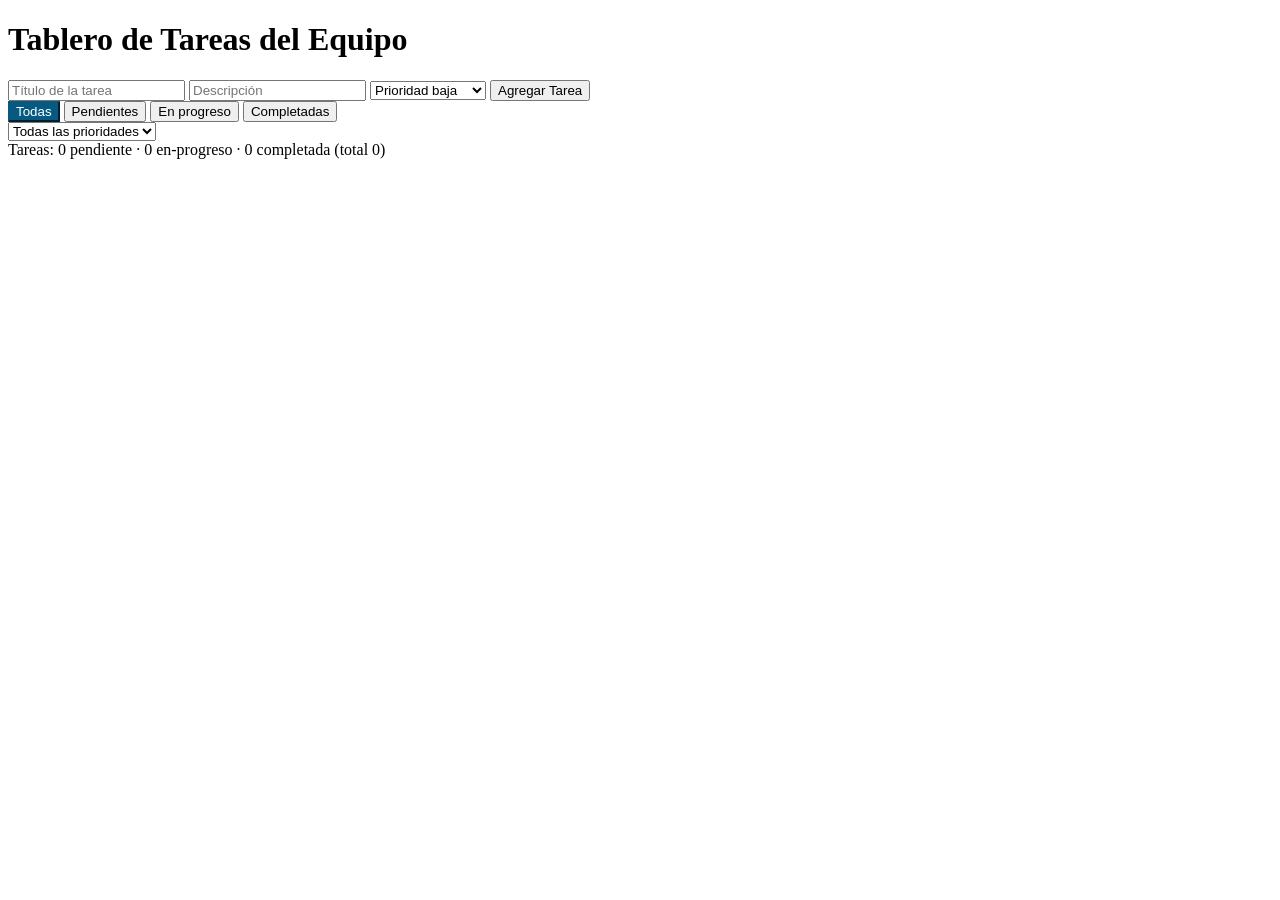
<file: parte-1-tablero-tareas/index.html>
<!DOCTYPE html>
<html lang="es">
<head>
  <meta charset="UTF-8">
  <meta name="viewport" content="width=device-width, initial-scale=1.0">
  <title>Tablero de Tareas — U4</title>
  <link rel="stylesheet" href="styles.css">
</head>
<body>

  <header>
    <h1>Tablero de Tareas del Equipo</h1>
  </header>

  <!-- Formulario para crear tareas -->
  <section id="controles">
    <input
      type="text"
      id="input-titulo"
      placeholder="Título de la tarea"
      aria-label="Título de la tarea"
    >

    <input
      type="text"
      id="input-descripcion"
      placeholder="Descripción"
      aria-label="Descripción de la tarea"
    >

    <select id="select-prioridad" aria-label="Prioridad de la tarea">
      <option value="baja">Prioridad baja</option>
      <option value="media">Prioridad media</option>
      <option value="alta">Prioridad alta</option>
    </select>

    <button id="btn-agregar" type="button">
      Agregar Tarea
    </button>
  </section>

  <!-- Controles de filtrado -->
  <section id="filtros">
    <div class="filtro-grupo">

      <button
        type="button"
        class="btn-filtro-estado"
        data-estado="todas">
        Todas
      </button>

      <button
        type="button"
        class="btn-filtro-estado"
        data-estado="pendiente">
        Pendientes
      </button>

      <button
        type="button"
        class="btn-filtro-estado"
        data-estado="en-progreso">
        En progreso
      </button>

      <button
        type="button"
        class="btn-filtro-estado"
        data-estado="completada">
        Completadas
      </button>

    </div>

    <select
      id="select-filtro-prioridad"
      aria-label="Filtrar por prioridad">

      <option value="todas">Todas las prioridades</option>
      <option value="baja">Solo baja</option>
      <option value="media">Solo media</option>
      <option value="alta">Solo alta</option>

    </select>
  </section>

  <!-- Estadísticas del equipo -->
  <section id="stats" aria-label="Estadísticas de tareas"></section>

  <!-- Contenedor de tareas dinámicas -->
  <main id="tablero"></main>

  <!-- JavaScript cargado después del análisis del HTML -->
  <script src="app.js" defer></script>

</body>
</html>
</file>
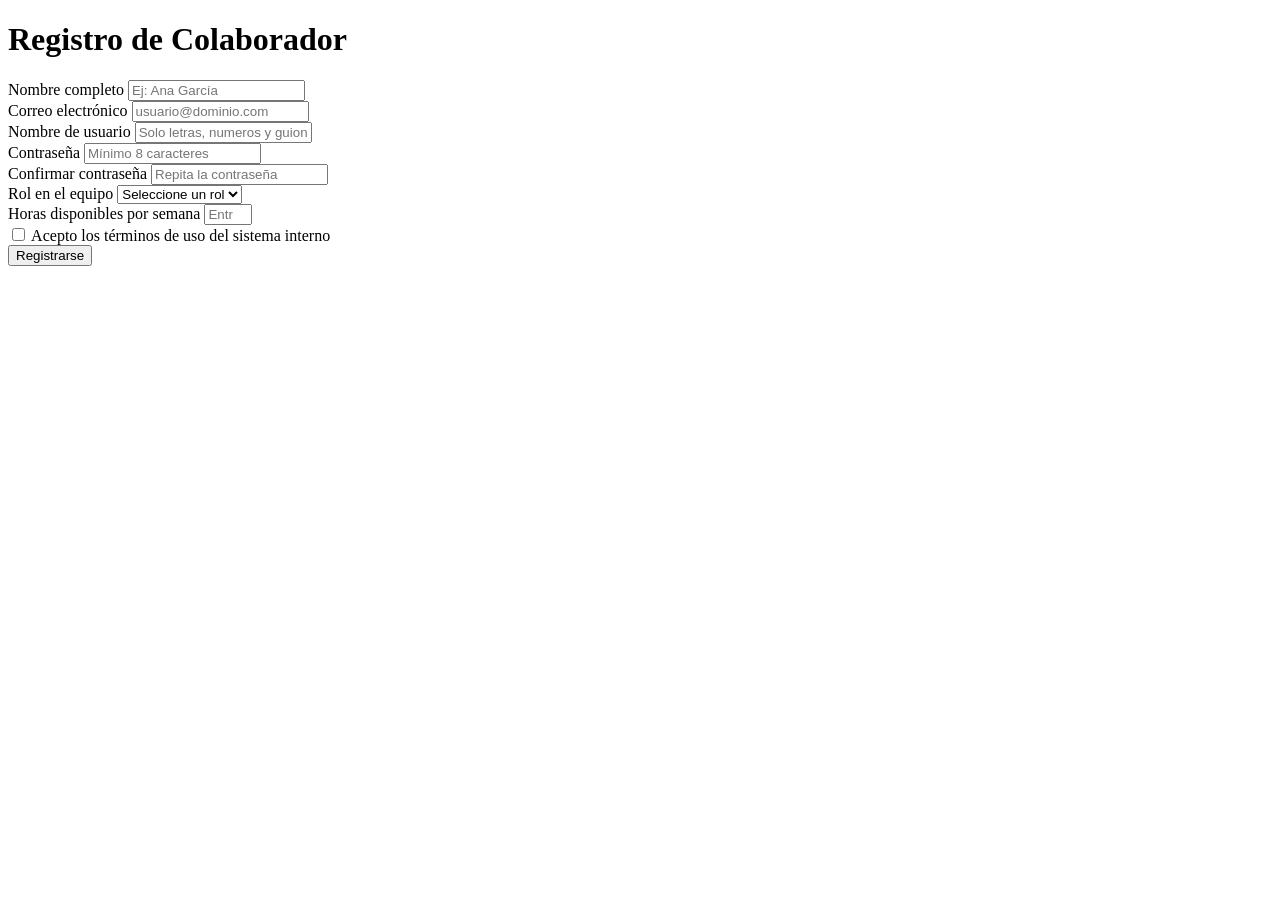
<file: parte-2-formulario-colaborador/index.html>
<!DOCTYPE html>
<html lang="es">
<head>
  <meta charset="UTF-8">
  <meta name="viewport" content="width=device-width, initial-scale=1.0">
  <title>Registro de Colaborador — U4</title>
  <link rel="stylesheet" href="styles.css">
</head>
<body>

  <main class="contenedor">
    <h1>Registro de Colaborador</h1>

    <form id="form-registro" novalidate>

      <!-- Nombre completo -->
      <div class="campo-grupo">
        <label for="nombre">Nombre completo</label>

        <input
          id="nombre"
          type="text"
          name="nombre"
          required
          minlength="3"
          maxlength="60"
          placeholder="Ej: Ana García"
        >

        <span class="msg-error" id="error-nombre"></span>
      </div>

      <!-- Correo electrónico -->
      <div class="campo-grupo">
        <label for="email">Correo electrónico</label>

        <input
          id="email"
          type="email"
          name="email"
          required
          placeholder="usuario@dominio.com"
        >

        <span class="msg-error" id="error-email"></span>
      </div>

      <!-- Nombre de usuario -->
      <div class="campo-grupo">
        <label for="username">Nombre de usuario</label>

        <input
          id="username"
          type="text"
          name="username"
          required
          pattern="[a-zA-Z0-9_]{4,20}"
          placeholder="Solo letras, numeros y guion bajo (4-20)"
        >

        <span class="msg-error" id="error-username"></span>
      </div>

      <!-- Contraseña -->
      <div class="campo-grupo">
        <label for="password">Contraseña</label>

        <input
          id="password"
          type="password"
          name="password"
          required
          minlength="8"
          placeholder="Mínimo 8 caracteres"
        >

        <span class="msg-error" id="error-password"></span>
      </div>

      <!-- Confirmar contraseña -->
      <div class="campo-grupo">
        <label for="confirmar">Confirmar contraseña</label>

        <input
          id="confirmar"
          type="password"
          name="confirmar"
          required
          placeholder="Repita la contraseña"
        >

        <span class="msg-error" id="error-confirmar"></span>
      </div>

      <!-- Rol del colaborador -->
      <div class="campo-grupo">
        <label for="rol">Rol en el equipo</label>

        <select id="rol" name="rol" required>
          <option value="">Seleccione un rol</option>
          <option value="desarrollador">Desarrollador</option>
          <option value="disenador">Diseñador</option>
          <option value="tester">Tester</option>
          <option value="lider">Líder de equipo</option>
        </select>

        <span class="msg-error" id="error-rol"></span>
      </div>

      <!-- Campo condicional para líderes -->
      <div class="campo-grupo oculto" id="grupo-equipo">
        <label for="equipo">Equipo a cargo</label>

        <input
          id="equipo"
          type="text"
          name="equipo"
          placeholder="Ej: Backend, QA, Frontend"
        >

        <span class="msg-error" id="error-equipo"></span>
      </div>

      <!-- Horas disponibles -->
      <div class="campo-grupo">
        <label for="horas">Horas disponibles por semana</label>

        <input
          id="horas"
          type="number"
          name="horas"
          required
          min="5"
          max="40"
          placeholder="Entre 5 y 40"
        >

        <span class="msg-error" id="error-horas"></span>
      </div>

      <!-- Aceptación de términos -->
      <div class="campo-grupo campo-checkbox">
        <label for="terminos">

          <input
            id="terminos"
            type="checkbox"
            name="terminos"
            required
          >

          Acepto los términos de uso del sistema interno
        </label>

        <span class="msg-error" id="error-terminos"></span>
      </div>

      <!-- Botón de registro -->
      <button type="submit" id="btn-registrar">
        Registrarse
      </button>

      <!-- Mensaje de registro exitoso -->
      <div id="mensaje-exito" class="oculto">
        Registro exitoso. Bienvenido al equipo.
      </div>

    </form>
  </main>

  <script src="validacion.js" defer></script>

</body>
</html>
</file>
<file: parte-1-tablero-tareas/styles.css>
/* ==========================================
   UNIDAD 4 - PASO 8
   VISIBILIDAD DE TAREAS FILTRADAS
   ========================================== */

/* Ocultar tareas que no cumplen los filtros */
.tarea.oculta {
  display: none;
}

/* Destacar el filtro de estado seleccionado */
.btn-filtro-estado.activo {
  background-color: #065A82;
  color: #FFFFFF;
  border-color: #065A82;
}
</file>
<file: parte-2-formulario-colaborador/styles.css>
.invalido {
  border: 2px solid red;
}

.valido {
  border: 2px solid green;
}

.msg-error {
  display: none;
  color: red;
}

.msg-error.visible {
  display: block;
}

.oculto {
  display: none;
}
</file>
